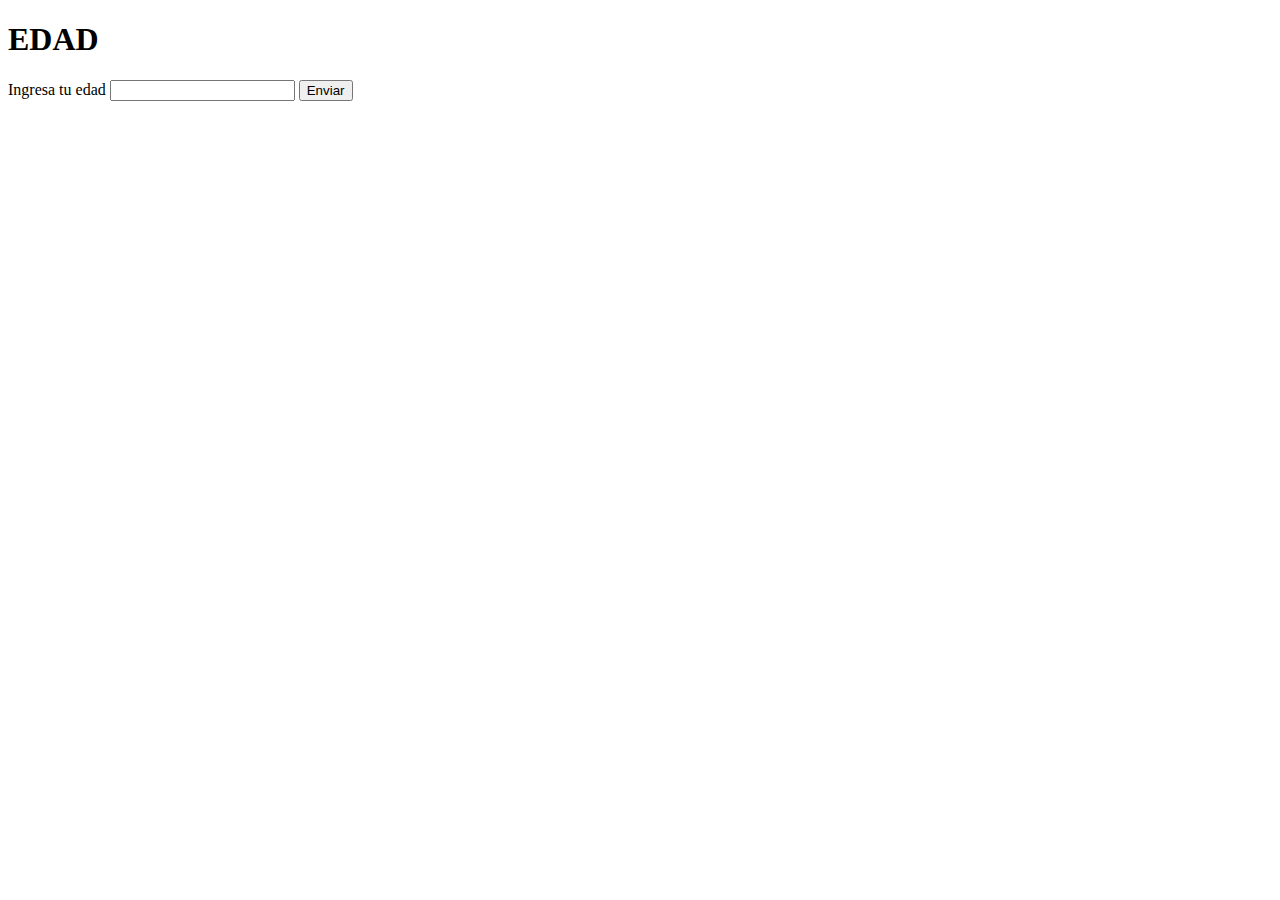
<file: index.html>
<!DOCTYPE html>
<html>
    <head>
        <meta charset="UTF-8" />
        <title>Document Object Model</title>
    </head>
    <body>
        <h1 id="edad">EDAD</h1>
        <form acction="">
            <label  for="edad">Ingresa tu edad</label>
            <input id="input" type="text" name="edad"/>
            
            <button type="button"
            onclick="cambiarValor()">Enviar</button>
        </form>
        <script src="validar-medad.js"></script>
    </body>
</html>
</file>
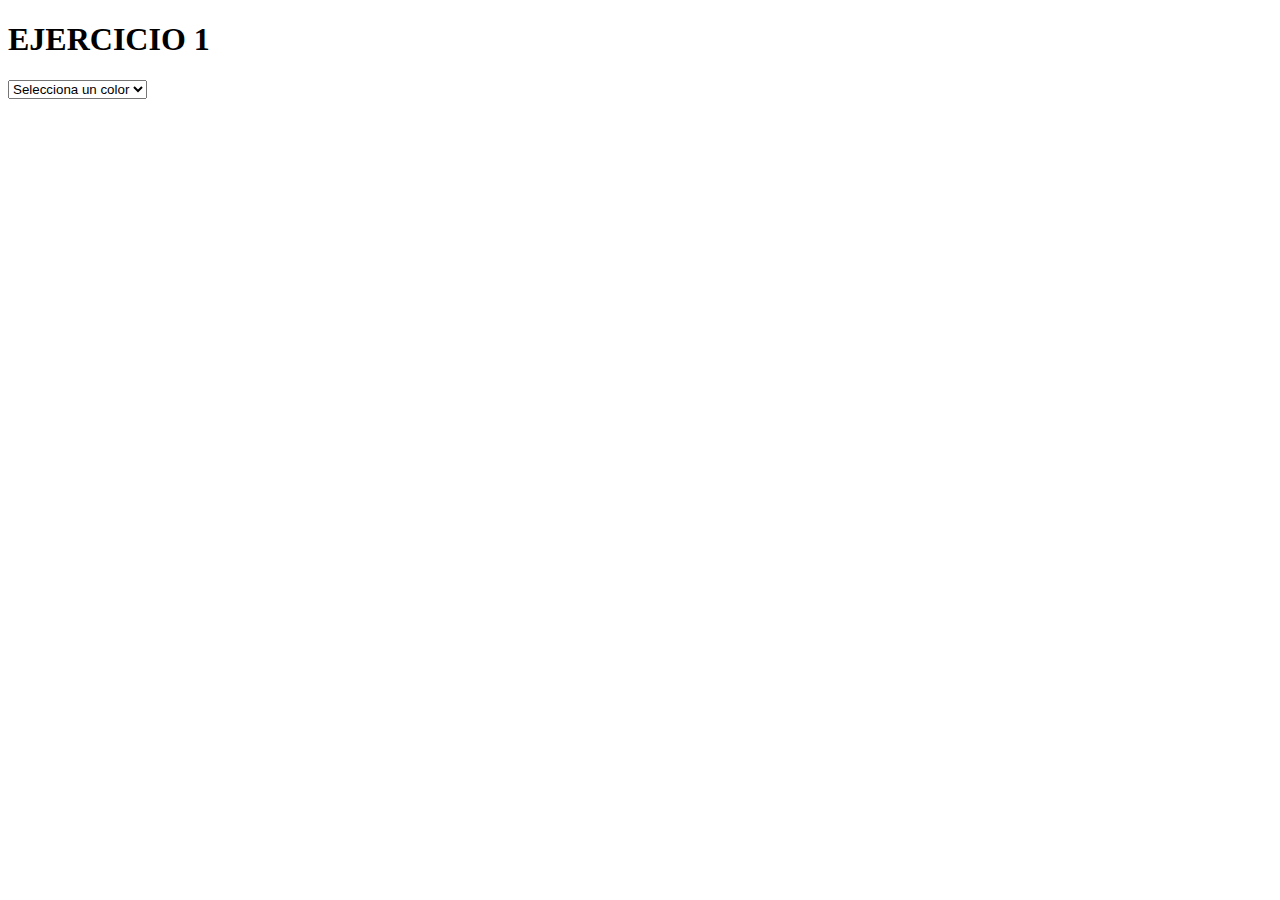
<file: ejercicio.html>
<!DOCTYPE html>
<html lang="en">
    <head>
        <meta charset="UTF-8" />
        <link rel="stylesheet" href="ejercicio.css" type="text/css"/>
        <title>EJERICIO</title>
    </head>
    <body>
        <h1>EJERCICIO 1</h1>

    <form action="">
        <select name="" id="colors">
            <option value="">Selecciona un color</option>
            <option value="blue">Azul</option>
            <option value="red">Rojo</option>
            <option value="green">Verde</option>
        </select>
    </form>



    <script src="ejercicio.js"></script>
    </body>
</html>
</file>
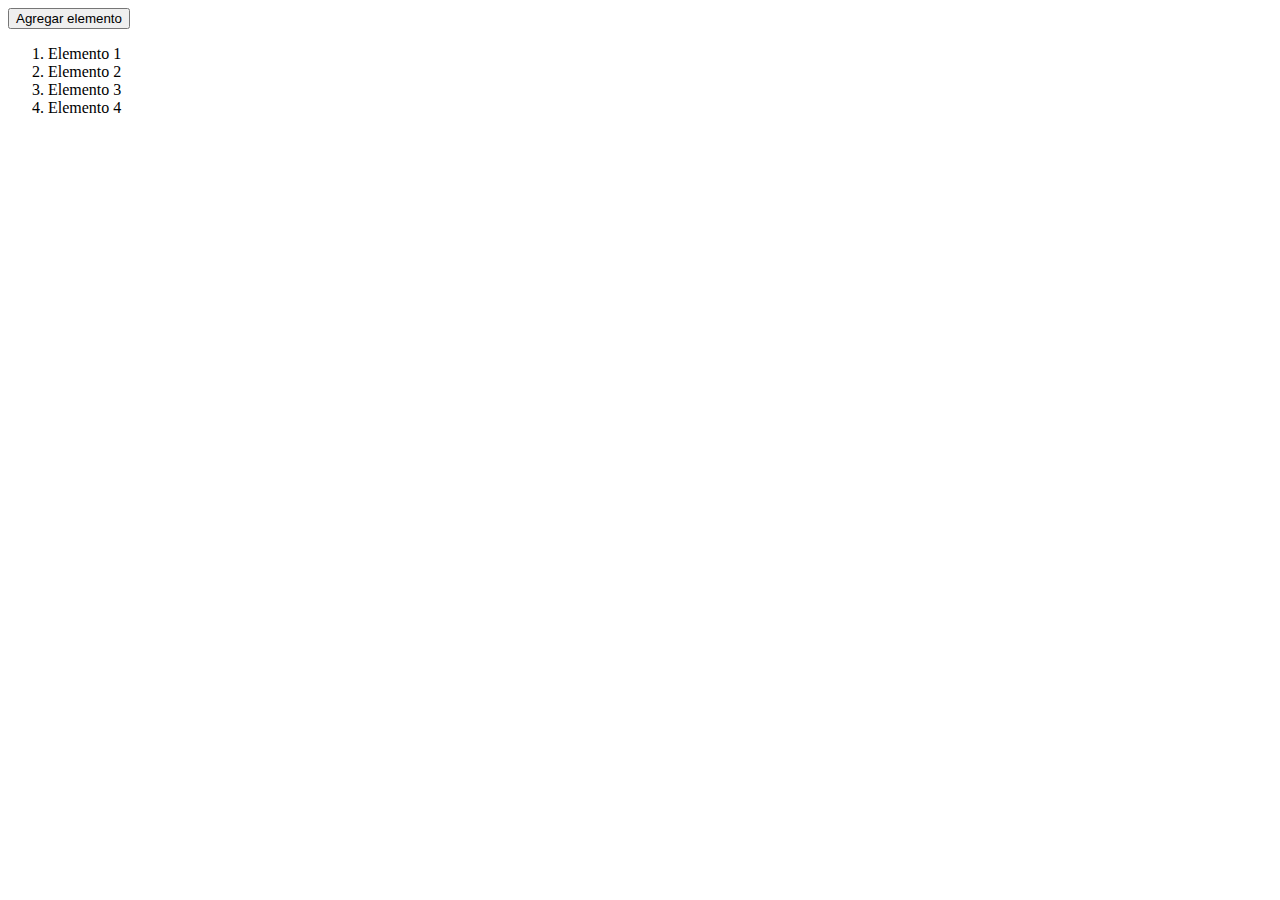
<file: ejercicio6.html>
<!DOCTYPE html><!--Colocar una lista en el documento HTML,
colocar un boton que diga agregar elemento.
Cada ves que le den clic al boton debe agregar un elemento
a la lista.-->

<html lang="en">
    <meta charset="UTF-8" />
    <head>
        <title>Ejercicio 6</title>
    </head>
    <body>
        <button id="botonagrega">Agregar elemento</button><!--id para poder hacer referencia desde el JS-->
        <ol id="lista"><!--id para poder hecer referencia desde el JS-->
            <li>Elemento 1</li>
            <li>Elemento 2</li>
            <li>Elemento 3</li>
            <li>Elemento 4</li>
        </ol>
        
        <script src="ejercicio6.js"></script>
    </body>
</html>
</file>
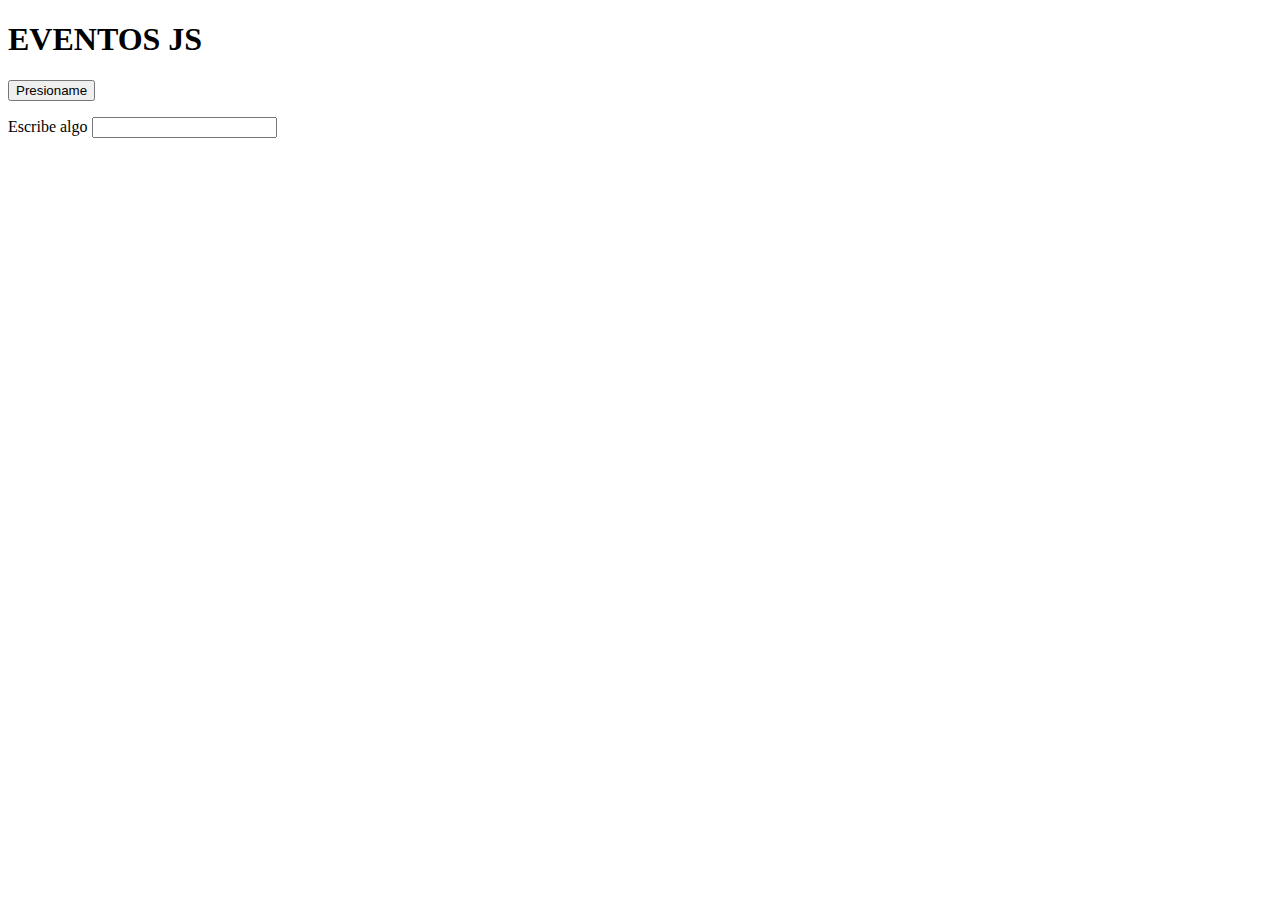
<file: eventos.html>
<!DOCTYPE html>
<html lang="en">
    <head>
        <meta charset="UTF-8" />
        <title>EVENTOS JS</title>
    </head>
    <body>
        <h1>EVENTOS JS</h1>
        <button type="button" id="btn">Presioname</button>
        
        <p>
            <label for="text" >Escribe algo</label>
            <input type="text" name="text" id="text" />
        </p>



        <script src="eventos.js"></script>
    </body>
</html>
</file>
<file: ejercicio.css>
.blue{
    background-color: blue;
}
.green{
    background-color: green;
}
.red{
    background-color: red;
}
</file>
